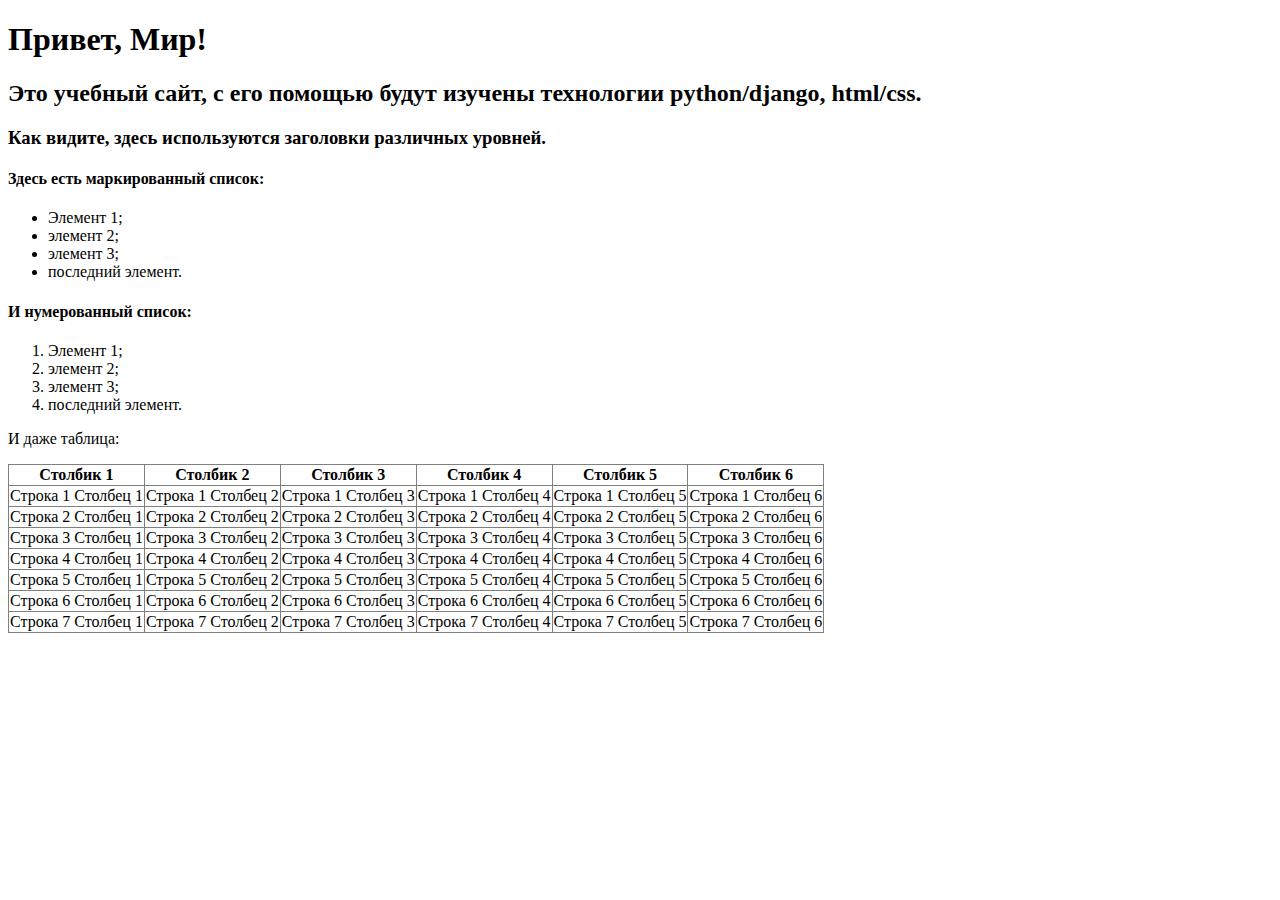
<file: lab2/firstwebpage/flatpages/templates/index.html>
<!DOCTYPE html>
<html>
<head>
    <title>Привет, Мир!</title>
</head>
<body>
<h1>Привет, Мир!</h1>
<h2>Это учебный сайт, с его помощью будут изучены технологии
    python/django, html/css.</h2>
<h3>Как видите, здесь используются заголовки различных
    уровней.</h3>

<h4>Здесь есть маркированный список:</h4>
<ul>
    <li>Элемент 1;</li>
    <li>элемент 2;</li>
    <li>элемент 3;</li>
    <li>последний элемент.</li>
</ul>

<h4>И нумерованный список:</h4>
<ol>
    <li>Элемент 1;</li>
    <li>элемент 2;</li>
    <li>элемент 3;</li>
    <li>последний элемент.</li>
</ol>

<p>И даже таблица:</p>
<table border="1" style="border-collapse: collapse;">
    <thead>
    <tr>
        <th>Столбик 1</th>
        <th>Столбик 2</th>
        <th>Столбик 3</th>
        <th>Столбик 4</th>
        <th>Столбик 5</th>
        <th>Столбик 6</th>
    </tr>
    </thead>
    <tr>
        <td>Строка 1 Столбец 1</td>
        <td>Строка 1 Столбец 2</td>
        <td>Строка 1 Столбец 3</td>
        <td>Строка 1 Столбец 4</td>
        <td>Строка 1 Столбец 5</td>
        <td>Строка 1 Столбец 6</td>
    </tr>
    <tr>
        <td>Строка 2 Столбец 1</td>
        <td>Строка 2 Столбец 2</td>
        <td>Строка 2 Столбец 3</td>
        <td>Строка 2 Столбец 4</td>
        <td>Строка 2 Столбец 5</td>
        <td>Строка 2 Столбец 6</td>
    </tr>
    <tr>
        <td>Строка 3 Столбец 1</td>
        <td>Строка 3 Столбец 2</td>
        <td>Строка 3 Столбец 3</td>
        <td>Строка 3 Столбец 4</td>
        <td>Строка 3 Столбец 5</td>
        <td>Строка 3 Столбец 6</td>
    </tr>
    <tr>
        <td>Строка 4 Столбец 1</td>
        <td>Строка 4 Столбец 2</td>
        <td>Строка 4 Столбец 3</td>
        <td>Строка 4 Столбец 4</td>
        <td>Строка 4 Столбец 5</td>
        <td>Строка 4 Столбец 6</td>
    </tr>
    <tr>
        <td>Строка 5 Столбец 1</td>
        <td>Строка 5 Столбец 2</td>
        <td>Строка 5 Столбец 3</td>
        <td>Строка 5 Столбец 4</td>
        <td>Строка 5 Столбец 5</td>
        <td>Строка 5 Столбец 6</td>
    </tr>
    <tr>
        <td>Строка 6 Столбец 1</td>
        <td>Строка 6 Столбец 2</td>
        <td>Строка 6 Столбец 3</td>
        <td>Строка 6 Столбец 4</td>
        <td>Строка 6 Столбец 5</td>
        <td>Строка 6 Столбец 6</td>
    </tr>
    <tr>
        <td>Строка 7 Столбец 1</td>
        <td>Строка 7 Столбец 2</td>
        <td>Строка 7 Столбец 3</td>
        <td>Строка 7 Столбец 4</td>
        <td>Строка 7 Столбец 5</td>
        <td>Строка 7 Столбец 6</td>
    </tr>
</table>
</body>
</html>
</file>
